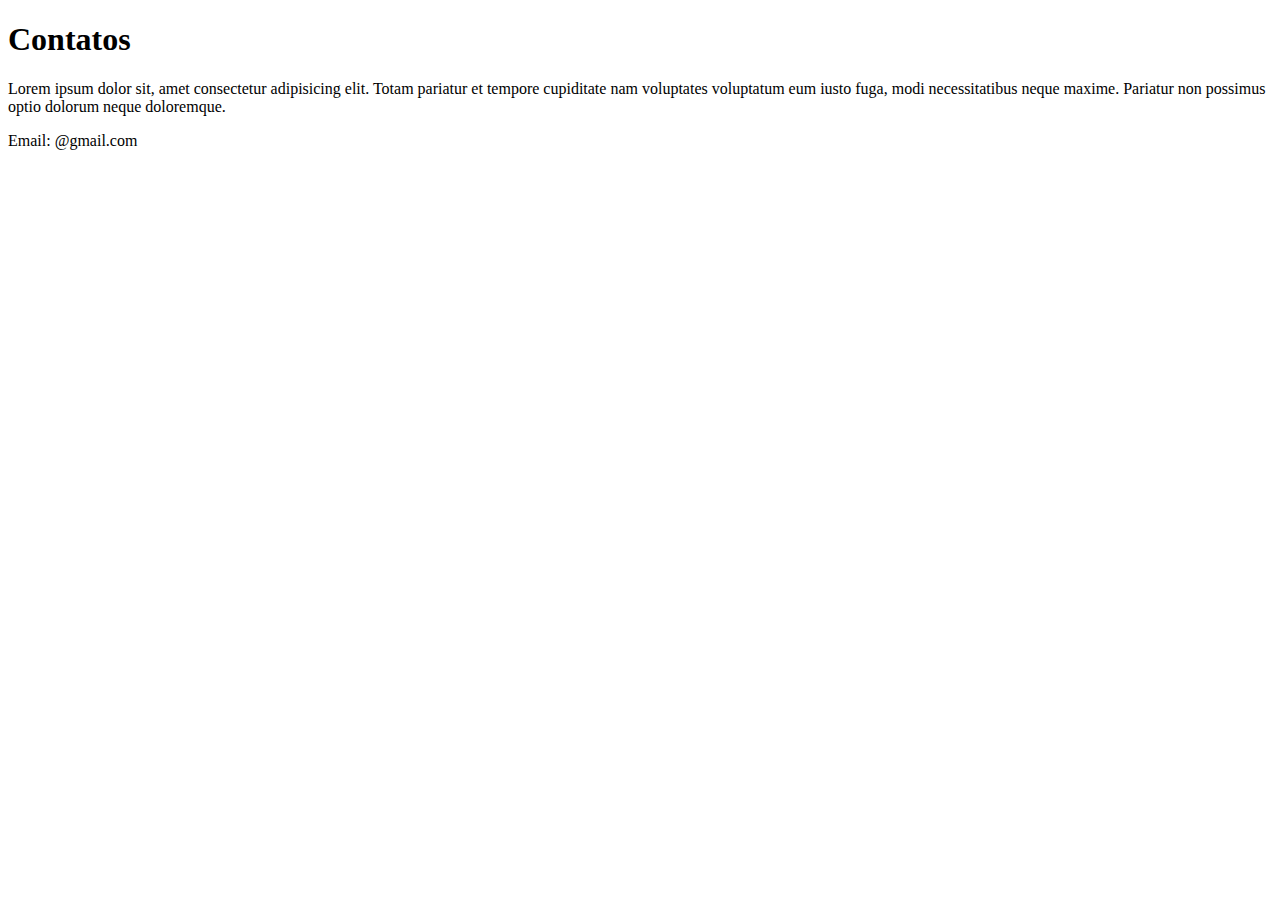
<file: contatos.html>
<!DOCTYPE html>
<html lang="en">

<head>
    <meta charset="UTF-8">
    <meta http-equiv="X-UA-Compatible" content="IE=edge">
    <meta name="viewport" content="width=device-width, initial-scale=1.0">
    <title>Document</title>
</head>

<body>
    <h1>Contatos</h1>

    <p>
        Lorem ipsum dolor sit, amet consectetur adipisicing elit. Totam pariatur et tempore cupiditate nam voluptates voluptatum eum iusto fuga, modi necessitatibus neque maxime. Pariatur non possimus optio dolorum neque doloremque.
    </p>

    <p>
        Email: @gmail.com
    </p>

</body>

</html>
</file>
